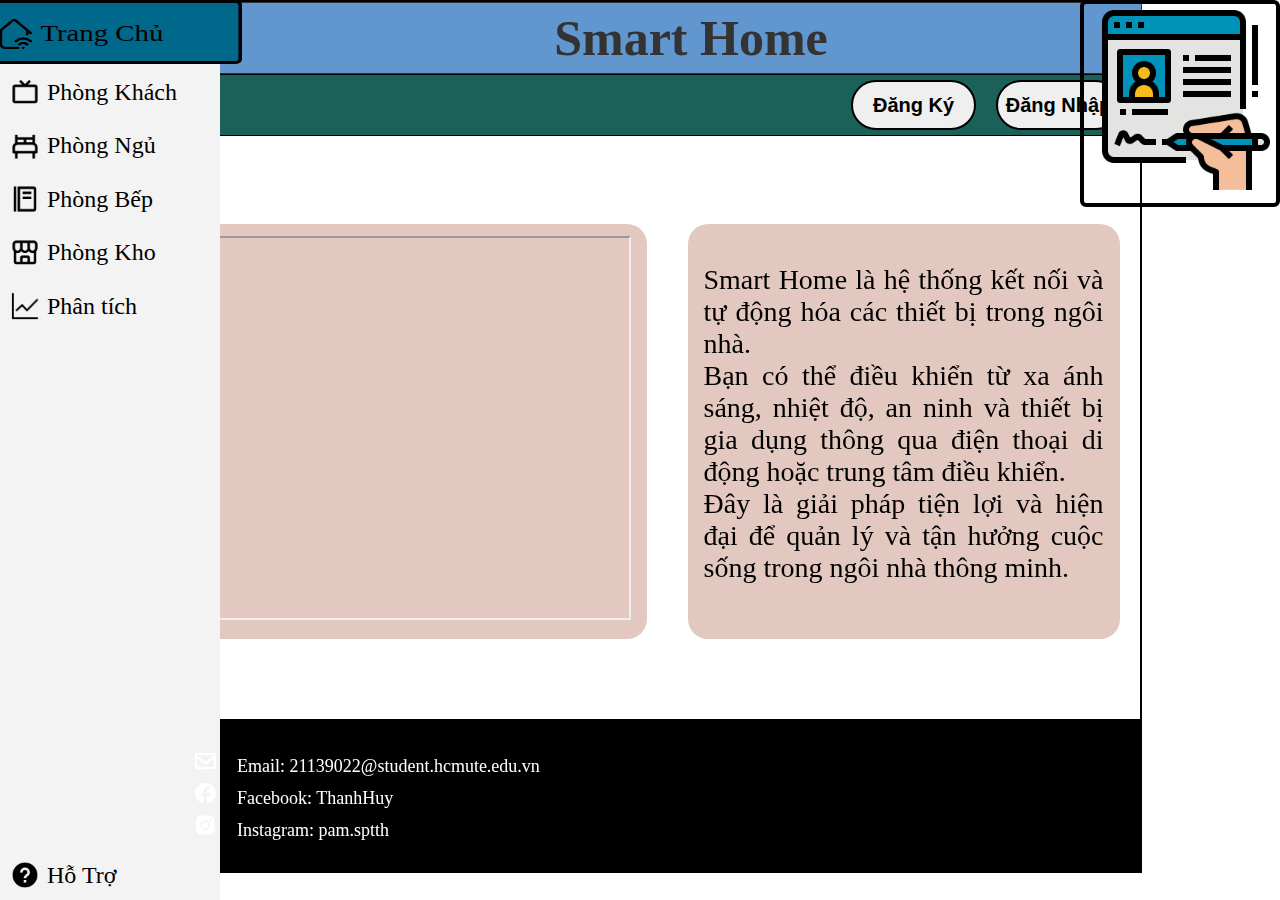
<file: Source_Code_SW/index.html>
<!DOCTYPE html>
<html lang="en">
<head>
  <meta charset="UTF-8">
  <meta http-equiv="X-UA-Compatible" content="IE=edge">
  <meta name="viewport" content="width=device-width, initial-scale=1.0">
  <link href='https://unpkg.com/boxicons@2.1.4/css/boxicons.min.css' rel='stylesheet'>
  
  <title>TrangChu</title>
  <link rel="stylesheet" href="home.css">
</head>
<body>
  <div id="header">
    <div id="title">
        <ul>
            <li><b>Smart Home</b></li>
        </ul>
    </div>

    <div id= "banner">
        <div class="tag">
            <button><b>
                <a href="register.html"> Đăng Ký</a>
            </b></button>

            <button><b>
                <a href="login.html"> Đăng Nhập</a>
            </b></button>
        </div>
    </div>
  </div>

   <div id="intro">
      <div id="intro-video">
        <iframe width="450" height="380" src="https://www.youtube.com/embed/maV5OAqc3tM?si=zfxDf_geYdJyptf5" title="Video Demo"></iframe>
      </div>

      <div id="intro-text">
        <p>Smart Home là hệ thống kết nối và tự động hóa các thiết bị trong ngôi nhà.<br>
          Bạn có thể điều khiển từ xa ánh sáng, nhiệt độ, an ninh và thiết bị gia dụng thông qua điện thoại di động hoặc trung tâm điều khiển.<br>
          Đây là giải pháp tiện lợi và hiện đại để quản lý và tận hưởng cuộc sống trong ngôi nhà thông minh.</p>
      </div>
    </div>

  <div class="sidebar">
    <ul>
      <li>
        <a href="index.html">
          <img src="image/home.png" alt="TrangChu" title="TrangChu">
          <span class="text nav-text">Trang Chủ</span>
        </a>
      </li>
      <li>
        <a href="pKhach.html">
          <img src="image/tv.png" alt="PhongKhach" title="PhongKhach">
          <span class="text nav-text">Phòng Khách</span>
        </a>
      </li>
      <li>
        <a href="pNgu.html">
          <img src="image/bed.png" alt="PhongNgu" title="PhongNgu">
          <span class="text nav-text">Phòng Ngủ</span>
        </a>
      </li>
      <li>
        <a href="pBep.html">
          <img src="image/bep.png" alt="PhongBep" title="PhongBep">
          <span class="text nav-text">Phòng Bếp</span>
        </a>
      </li>
      <li>
        <a href="pKho.html">
          <img src="image/nhaKho.png" alt="PhongKho" title="PhongKho">
          <span class="text nav-text">Phòng Kho</span>
        </a>
      </li>
      <li>
        <a href="chart.html">
          <img src="image/chart.png" alt="BieuDo" title="BieuDo">
          <span class="text nav-text">Phân tích</span>
        </a>
      </li>
      <!-- Thêm các mục icon khác tại đây -->
    </ul>


    <ul>
      <li>
        <a href="help.html">
          <img src="image/help.png" alt="Help" title="Help">
          <span class="text nav-text">Hỗ Trợ</span>
        </a>
      </li>
    </ul>
  </div>

  <div class="home">
    <a href="#">
      <img src="image/register.png" alt="">
    </a>
  </div>
  

</div>
<div id= "footer">
  <ul>
      <span class="navlink_icon">
        <i class='bx bx-envelope'></i>
      </span>
      <span class="navlink">Email: 21139022@student.hcmute.edu.vn</span><br>
      <span class="navlink_icon">
        <i class='bx bxl-facebook-circle'></i>
      </span>
      <span class="navlink">Facebook: ThanhHuy</span><br>
      <span class="navlink_icon">
        <i class='bx bxl-instagram-alt' ></i>
      </span>
      <span class="navlink">Instagram: pam.sptth</span>
 </ul>
</div>
</div>

</body>
</html>
</file>
<file: Source_Code_SW/home.css>
body{
    font-family: tahoma;
    font-size: 28px;
    width: 1000px;
    margin: 0px auto;
    border: 2px solid;

}
#title{
    width: 100%;
    height: 70px;
    background-color: #6196ce;
    color: #333;
    text-align: center;
    line-height: 70px;
    border: 0.5px solid;


}


#banner{
    height: 70px;
    width: 100%;
}
.sidebar {
  display: flex;
  flex-direction: column;
  justify-content: space-between;
  width: 220px;
  height: 100%;
  background-color: #f3f3f3;
  position: fixed;
  left: 0;
  top: 0;
  
  
  
}
.sidebar .text{
  font-size: 24px;
  font-weight: 500;
  color: #000000;
  transition: all 0.2s ease;
  white-space: nowrap;
  opacity: 1;
  
  
}
.sidebar li a img {
  width: 30px;
  height: 30px;
}


.sidebar ul {
  list-style-type: none;
  padding: 0;
  margin: 0;
}

.sidebar li a {
  display: block;
}


.sidebar li a img,
.sidebar li a .text.nav-text {
  display: inline-block; 
  vertical-align: middle; 
}


.sidebar li {
  padding: 10px 10px;
  text-align: start;
  transition: 0.5s;
}

.sidebar li a {
  display: block;
  color: #fff;
  text-decoration: none;
  
}



.sidebar li:hover {
  background-color: #00688B;
  color: black;
  padding: 12px;
  transition: linear 0.1s;
  border-radius: 5px;
  border: #000 solid;
  transform: scaleX(1.2);
  
}
.sidebar .text:hover{
  color: #fff;
}
.sidebar li:active{
  background-color: rgb(52, 85, 121);
}
 
.tag button
{
    width: 125px;
    height:50px;
    font-size: 20px;
    margin-left:0px ;
    margin-right: 2%;
    margin-top: 5px;
    border-radius: 25px ;
    padding: 2px;
    border: 2px solid #000;
}
.tag button:hover
{
    background-color: #40589f; /* Màu nền khi hover */
    transform: scale(1.1); /* Hiệu ứng phóng to khi hover */
    color: #000000;
    transition: 0.1s;
}
.tag button a{
    text-decoration: none;
    color: #000;
    font-weight: 600;
}
#title ul{
    margin: 0px;
    padding: 0px;
}
#title ul li{
    list-style: none;
    float: right;
    width: 90%;
    font-size: 50px;
}
.tag
{
    display: flex;
    width:100%;
    height:60px;
    background-color: #1c605a;
    border: 1px double;
    justify-content: flex-end;

}

#footer{
  background-color: #000;
  color: #fff;
  display: flex;
  min-height: 45px;
  width: 1000px;
  
}
#footer .navlink_icon {
  position: relative;
  font-size: 25px;
  min-width: 50px;
  line-height: 10px;
  display: inline-block;
  text-align: center;
  justify-items: center;
  
  
}
#footer .navlink{
  font-size: 18px;
}    
  


#intro{
  display: flex;
  flex-direction: column;
  justify-content: space-around;

}

@media (min-width: 740px) {
  #intro {
      flex-direction: row;
  }
}

#intro-video,#intro-text{
  padding: 12px 16px;
  margin-top: 80px;
  flex-basis: 40%;
  margin-bottom: 80px;
}

#intro-text{
  background-color: rgb(227, 200, 192);
  border-radius: 20px;
  text-align: justify;

}

#intro-video{
  background-color: rgb(227, 200, 192);
  border-radius: 20px;
}

.home {
  position: absolute;
  top: 0;
  right: 0;
  width: 15%;
  border: 4px solid;
  border-radius: 6px;
}
.home img {
  width: 100%;
  height: auto;
}
</file>
